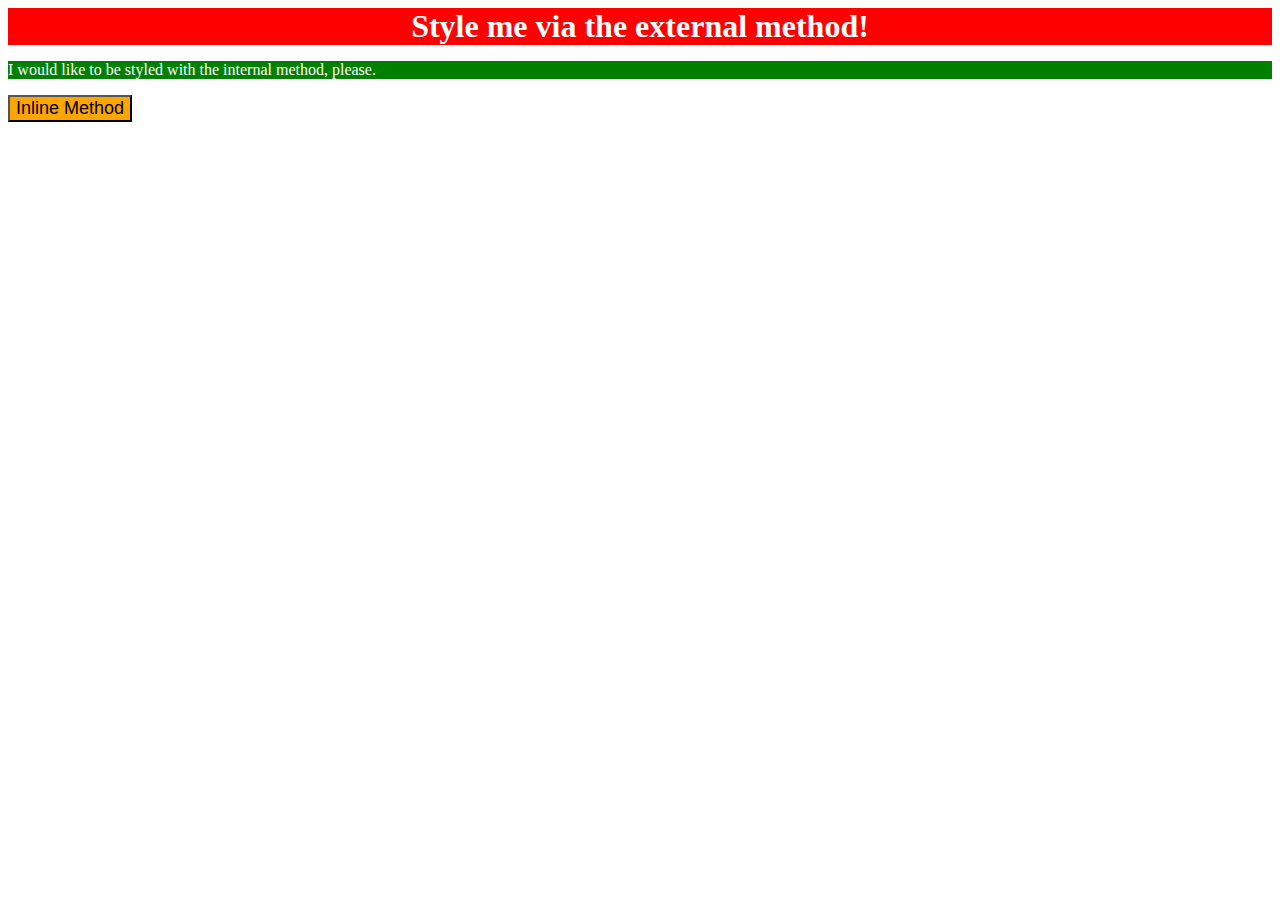
<file: foundations/01-css-methods/index.html>
<!DOCTYPE html>
<html lang="en">
  <head></head>
    <link rel="stylesheet" href="styles.css">
    <style>
      p {
        background-color: green;
        color: white;
        font-weight: 18px;
      }
    </style>
    <title>Methods for Adding CSS</title>
  </head>
  <body>
    <div>Style me via the external method!</div>
    <p>
      I would like to be styled with the internal method, please.</p>
    <button style="background-color: orange; font-size:18px">Inline Method</button>
  </body>
</html>
</file>
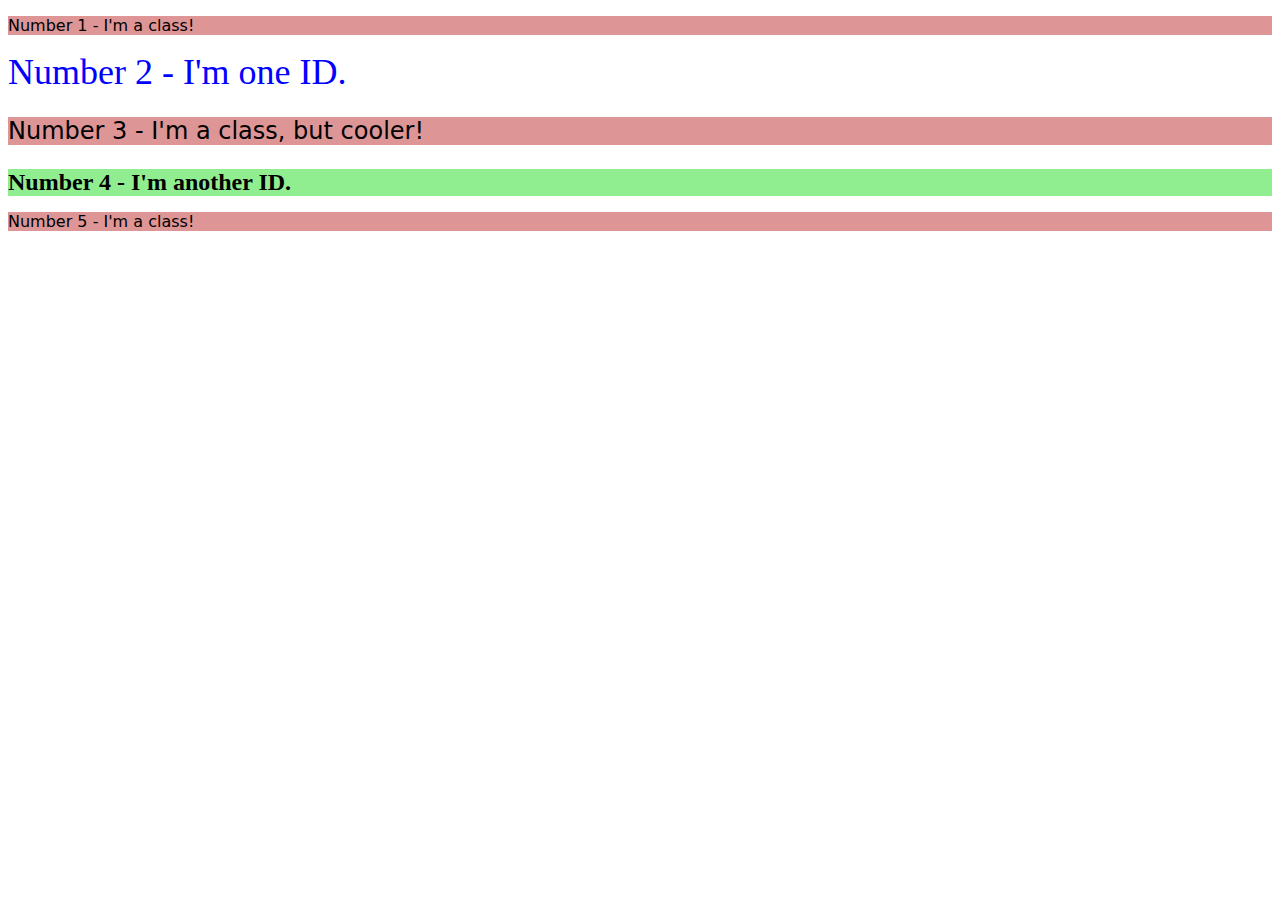
<file: foundations/02-class-id-selectors/index.html>
<!DOCTYPE html>
<html lang="en">
  <head>
    <meta charset="UTF-8">
    <meta http-equiv="X-UA-Compatible" content="IE=edge">
    <meta name="viewport" content="width=device-width, initial-scale=1.0">
    <title>Class and ID Selectors</title>
    <link rel="stylesheet" href="style.css">
  </head>
  <body>
    <p class="alert-text">Number 1 - I'm a class!</p>
    <div id="number-two">Number 2 - I'm one ID.</div>
    <p class="alert-text adjust-font-size">Number 3 - I'm a class, but cooler!</p>
    <div id="number-four">Number 4 - I'm another ID.</div>
    <p class="alert-text">Number 5 - I'm a class!</p>
  </body>
</html>
</file>
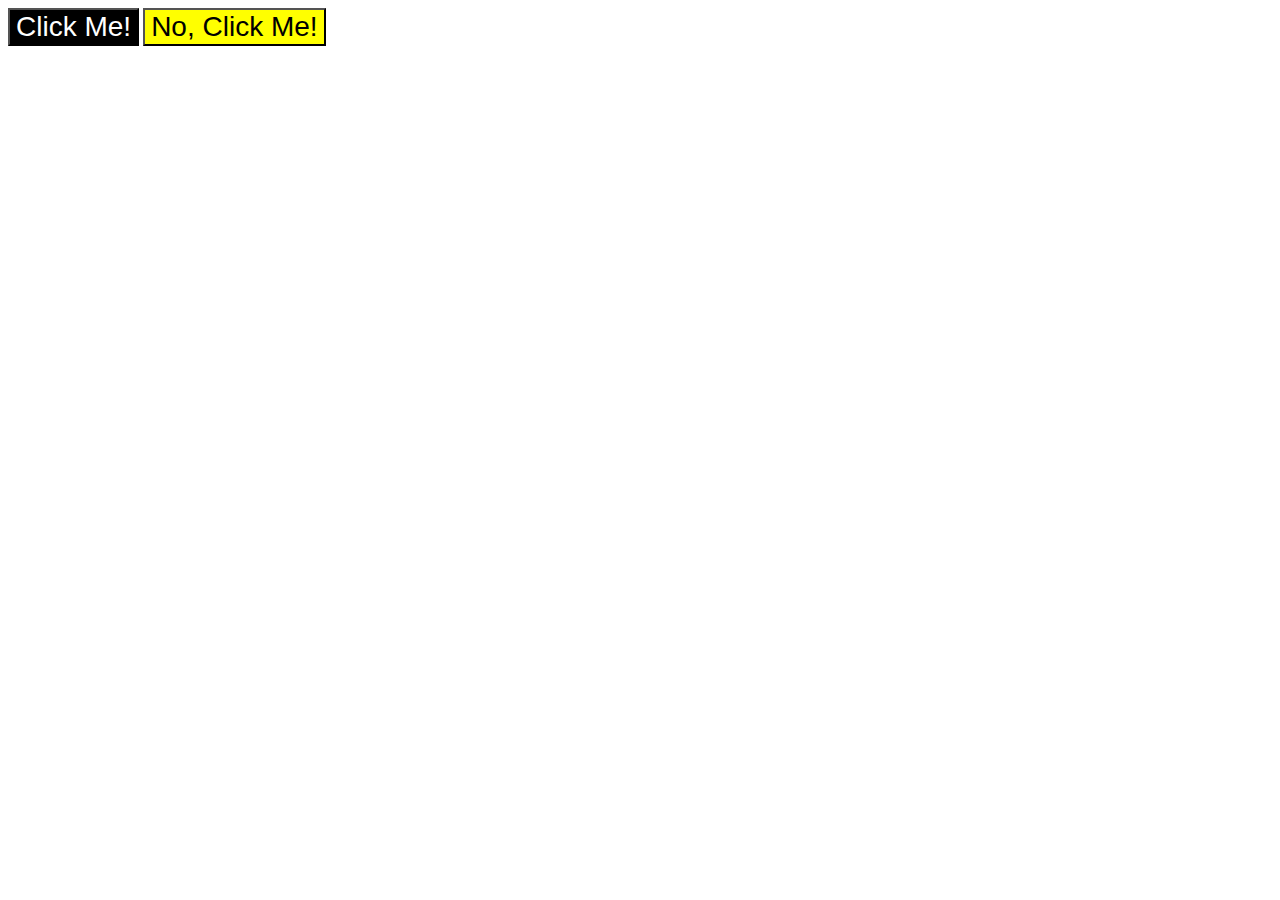
<file: foundations/03-grouping-selectors/index.html>
<!DOCTYPE html>
<html lang="en">
  <head>
    <meta charset="UTF-8">
    <meta http-equiv="X-UA-Compatible" content="IE=edge">
    <meta name="viewport" content="width=device-width, initial-scale=1.0">
    <title>Grouping Selectors</title>
    <link rel="stylesheet" href="style.css">
  </head>
  <body>
    <button class="button-1">Click Me!</button>
    <button class="button-2">No, Click Me!</button>
  </body>
</html>
</file>
<file: foundations/01-css-methods/styles.css>
/* styles.css */ 

div {
    color: white;
    background-color:red;
    font-size: 32px;
    text-align: center;
    font-weight: 700;

}
</file>
<file: foundations/02-class-id-selectors/style.css>
.alert-text {
    background-color: rgb(222, 149, 149);
    font-family: Verdana, "DejaVu Sans", sans-serif;

}

.adjust-font-size {
    font-size: 24px;
}

#number-two {
    color: blue;
    font-size: 36px;
}

#number-four {
    background-color: lightgreen;
    font-size: 24px;
    font-weight: 700;
}
</file>
<file: foundations/03-grouping-selectors/style.css>
.button-1,
 .button-2 {
    font-size: 28px;
    font-family: Helvetica, "Times New Roman", sans-serif;
 }
 
 .button-1 {
    color: white;
    background-color: black;
 }

 .button-2 {
    background-color: yellow;

 }
</file>
